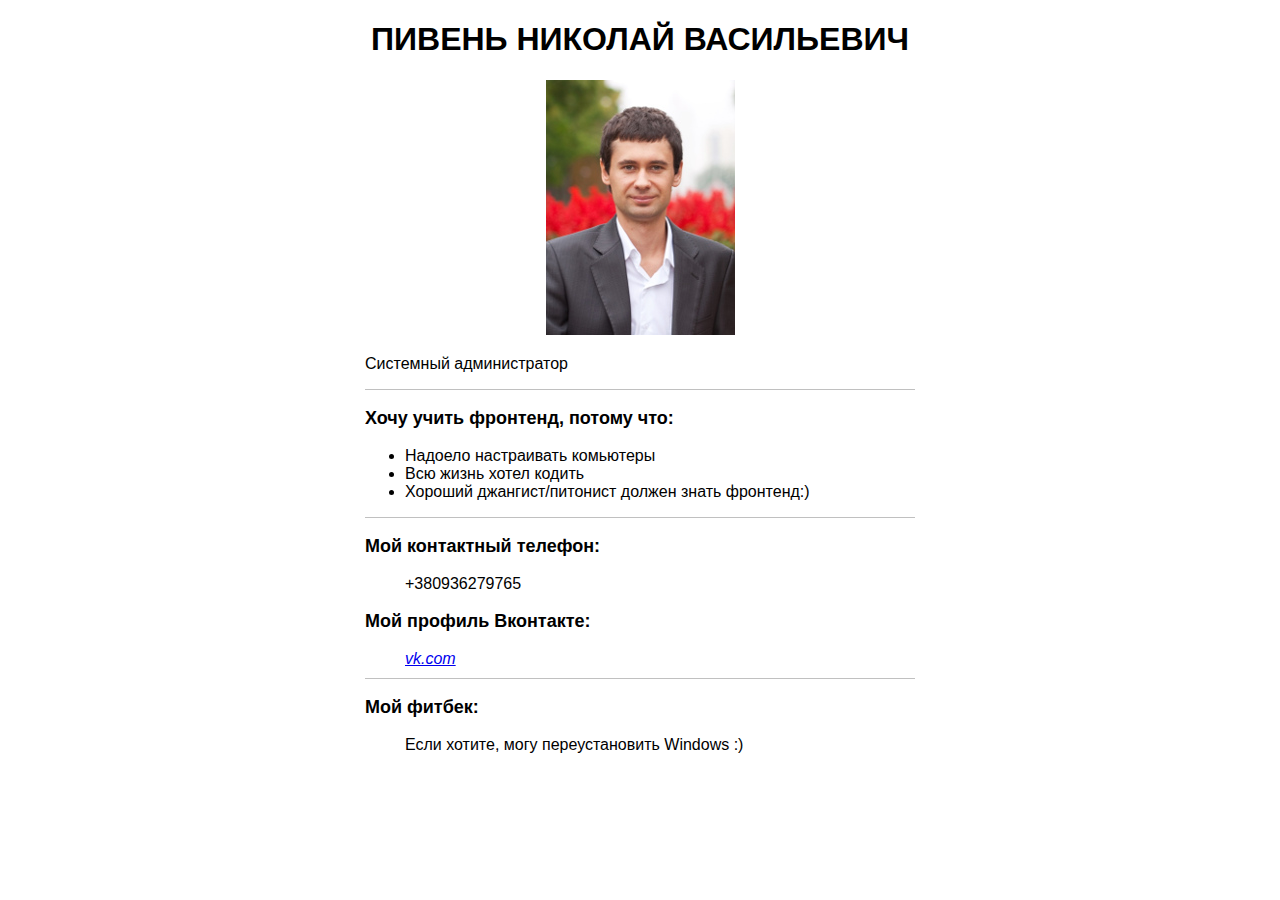
<file: dz2/index.html>
<!DOCTYPE html>
<html>
<head>
	<meta charset="utf-8">
	<title>about me</title>
	<link rel="stylesheet" href="css/style.css">
</head>
<body>

	<div class="header">
		<h1>ПИВЕНЬ НИКОЛАЙ ВАСИЛЬЕВИЧ</h1>
		<img src="img/Piven_Nikolay.jpg" alt="My photo">
		<p>Cистемный  администратор</p> 
	</div>


	<div class="liblock">
		<p class="theme">Хочу учить фронтенд, потому что:</p>
		<ul>
			<li>Надоело настраивать комьютеры</li>
			<li>Всю жизнь хотел кодить</li>
			<li>Хороший джангист/питонист должен знать фронтенд:)</li>
		</ul>
	</div>


	<div class="comtacts">
		<p class="theme">Мой контактный телефон:</p>
		<p class="content">+380936279765</p>
		<p class="theme">Мой профиль Вконтакте:</p>
		<a class="content" href="https://vk.com/id7400669">vk.com</a>
	</div>


	<div class="feedback">
		<p class="theme">Мой фитбек:</p>
		<p class="content">Если хотите, могу переустановить Windows :)</p>
	</div>

</body>
</html>
</file>
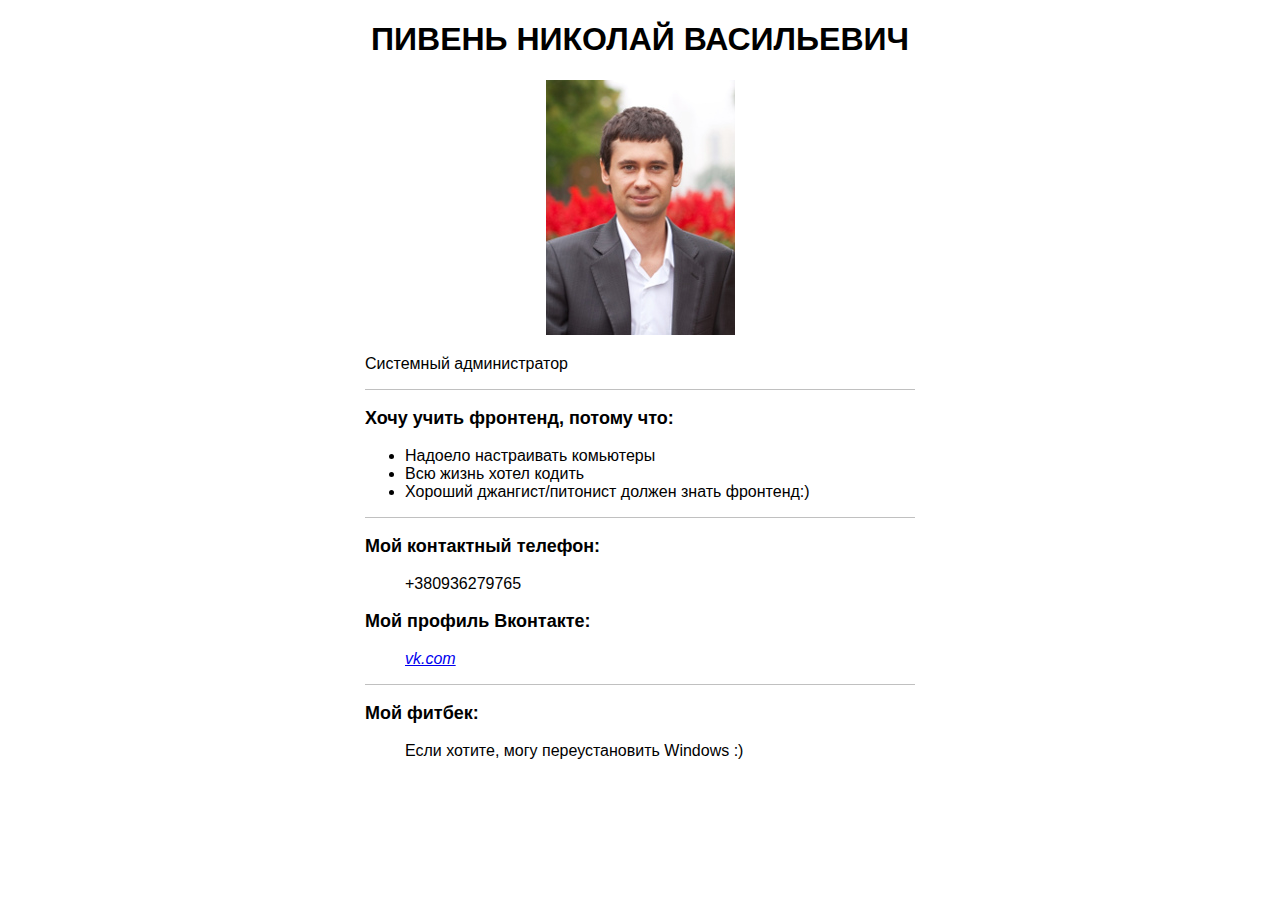
<file: DZ2/index.html>
<!DOCTYPE html>
<html>
<head>
	<meta charset="utf-8">
	<title>about me</title>
	<link rel="stylesheet" href="css/style.css">
</head>
<body>

	<div class="header">
		<h1>ПИВЕНЬ НИКОЛАЙ ВАСИЛЬЕВИЧ</h1>
		<img src="img/Piven_Nikolay.jpg" alt="My photo">
		<p>Cистемный  администратор</p> 
	</div>


	<div class="liblock">
		<p class="theme">Хочу учить фронтенд, потому что:</p>
		<ul>
			<li>Надоело настраивать комьютеры</li>
			<li>Всю жизнь хотел кодить</li>
			<li>Хороший джангист/питонист должен знать фронтенд:)</li>
		</ul>
	</div>


	<div class="comtacts">
		<p class="theme">Мой контактный телефон:</p>
		<p class="content">+380936279765</p>
		<p class="theme">Мой профиль Вконтакте:</p>
		<p><a class="content" href="https://vk.com/id7400669">vk.com</a></p>
	</div>


	<div class="feedback">
		<p class="theme">Мой фитбек:</p>
		<p class="content">Если хотите, могу переустановить Windows :)</p>
	</div>

</body>
</html>
</file>
<file: dz2/css/style.css>
body{
	font-family: Arial;
	width: 550px;
	margin: auto;
}

.header{
	text-align: center;
}

.header p{
	text-align: left;
}

.liblock,
.comtacts,
.feedback{
	border-top: 1px solid silver;
}

.content{
	margin-left: 40px;
}

.comtacts a{
	font-style: italic;
	display: block;
	padding-bottom: 10px;
}

.theme{
	font-size: 18px;
	font-weight: bold; 
}
</file>
<file: DZ2/css/style.css>
body{
	font-family: Arial;
	width: 550px;
	margin: auto;
}

.header{
	text-align: center;
}

.header p{
	text-align: left;
}

.liblock,
.comtacts,
.feedback{
	border-top: 1px solid silver;
}

.content{
	margin-left: 40px;
}

.comtacts a{
	font-style: italic;
}

.theme{
	font-size: 18px;
	font-weight: bold; 
}
</file>
